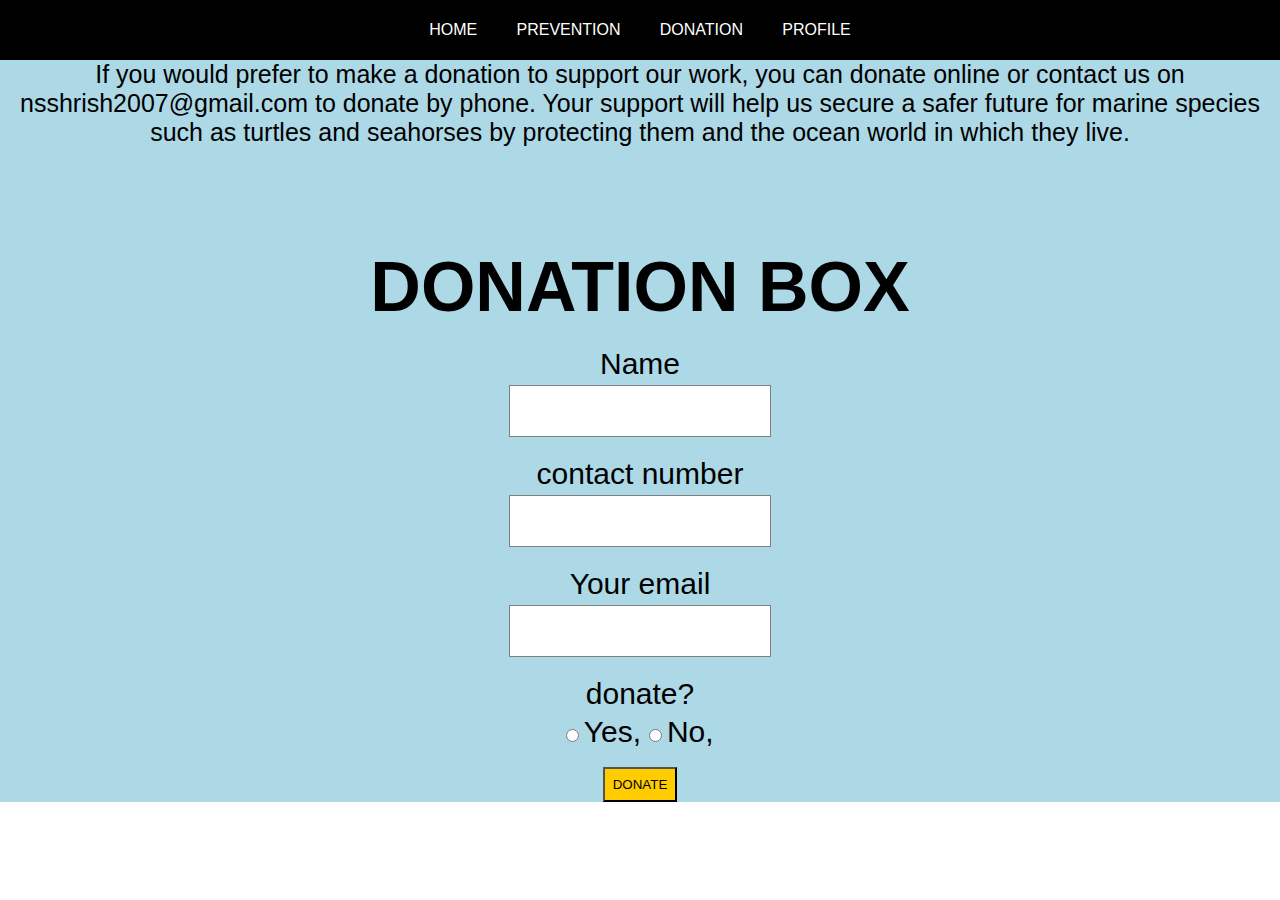
<file: donation.html>
<!DOCTYPE html>
<html lang="en">
<head>
    <meta charset="UTF-8">
    <meta name="viewport" content="width=device-width, initial-scale=1.0">
    <title>Document</title>
    <link rel="stylesheet" href="style.css">
</head>
<body>
    <nav class="bar">
        <ul id="container">
            <li><a href="index.html">HOME</a></li>
            <li><a href="prevention.html">PREVENTION</a></li>
            <li><a href="donation.html">DONATION</a></li>
            <li id="rescue"><a href="profile.html">PROFILE</a></li>
            <script src="app.js"></script>
        </ul>
    </nav>
</body>
</html>

<div class="pgm"><div class="fm">
    <p>If you would prefer to make a donation to support our work, you can donate online or contact us on nsshrish2007@gmail.com to donate by phone. Your support will help us secure a safer future for marine species such as turtles and seahorses by protecting them and the ocean world in which they live.</p>
    <form action="">
        <h1>DONATION BOX
       </h1> 
       <label class="block-display" for="name">Name </label>
       <input type="text" id="fname" name="firstname" >
 
   
 <div>

<label class="block-display"
for="Travellers">contact number
</label>
<input type="number">
<label class="block-display"
for="email">Your email
</label>
<input type="text" placeholder="">
<label class="block-display"
for="rent">donate?
</label>
<input type="radio" class="rent-button" value="yes">
<label for="Yes">Yes, 
</label>
<input type="radio" class="rent-button" value="no">
<label for="noss">No, 
</label> <br>


<br> <input id="button" onclick="myFunction()"" type="submit" 
value="DONATE">
</form>
</div>
</file>
<file: style.css>
@import url('https://fonts.googleapis.com/css2?family=Caveat:wght@400;700&family=Potta+One&display=swap');

*{
    padding: 0;
    margin: 0;
}

body{
    font-family: 'Asap', sans-serif;
}

#container{
    display: flex;
    flex-direction: row;
    justify-content: space-evenly;
    align-items: center;
    width: 500px;
}

.bar{
    display: flex;
    justify-content: center;
    height: 60px;
    align-items: center;
    background-color: black;
}

a{
    text-decoration: none;
    color: white;
}

#button{
    background-color: #ffcc00;
    padding: 8px;
}

header img{
    max-width: 100%;
}

div>img{
    width: 25%;
}

#why{
    min-height: 500px;
    text-align: center;
}

#why p{
    padding-left: 20%;
    padding-right: 20%;
}

p{
    font-size: 25px;
}

header{
    background-image: url("./assets/save\ sea\ animal.png");
    background-size: 100% 100%;
    padding: 10% 0%;
    color: white;
    height: 500px;
}


footer{
    background-image: url("./assets/http://i1.faceprep.in/prograd-junior/black-background.png");
    background-size: 100% 100%;
    padding: 10% 0%;
    color: white;
}

h1{
    font-size: 70px;
    margin-top: 100px;
    text-align: center;
}

footer p{
    padding: 0% 20%;
}

.bar p{
    color: white;
}

.rescue{
    text-align: center;
    background-color: yellow;
}

div p{
    text-align: center;
}


header{
    text-align: center;
}

.para{
    text-align: center;
    width: 80%;
   margin: auto;
    display: flex;
    justify-content: center;
    color: black;
   
}

.title{
    text-align: center;
}


.parag{
    text-align: center;
    width: 80%;
   margin: auto;
    display: flex;
    justify-content: center;
    color: black;
    
}

.home{
    width: 50%;
    height: 50%;
}

.bg{
    background-color: #ADD8E6;
}

input[type="text"],
input[type="number"],
select {
  width: 250px;
  height: 50px;
  border: 1px solid gray;
  padding: 0 5px;
}
 
.block-display {
    display: block;
  }

label {
    font-size: 30px;
    margin: 20px 0px 4px 0px;
  }
  
  .fm{
      text-align: center;
  }

.profile, .pre,  .pgm, .pro, .sk,.su, .nk, .ku, .pr, .pro{
    background-color: #ADD8E6 ;
    text-align: center;
}

.h2{
   text-align: right;
}

.ku{
    text-align: center;
}
</file>
